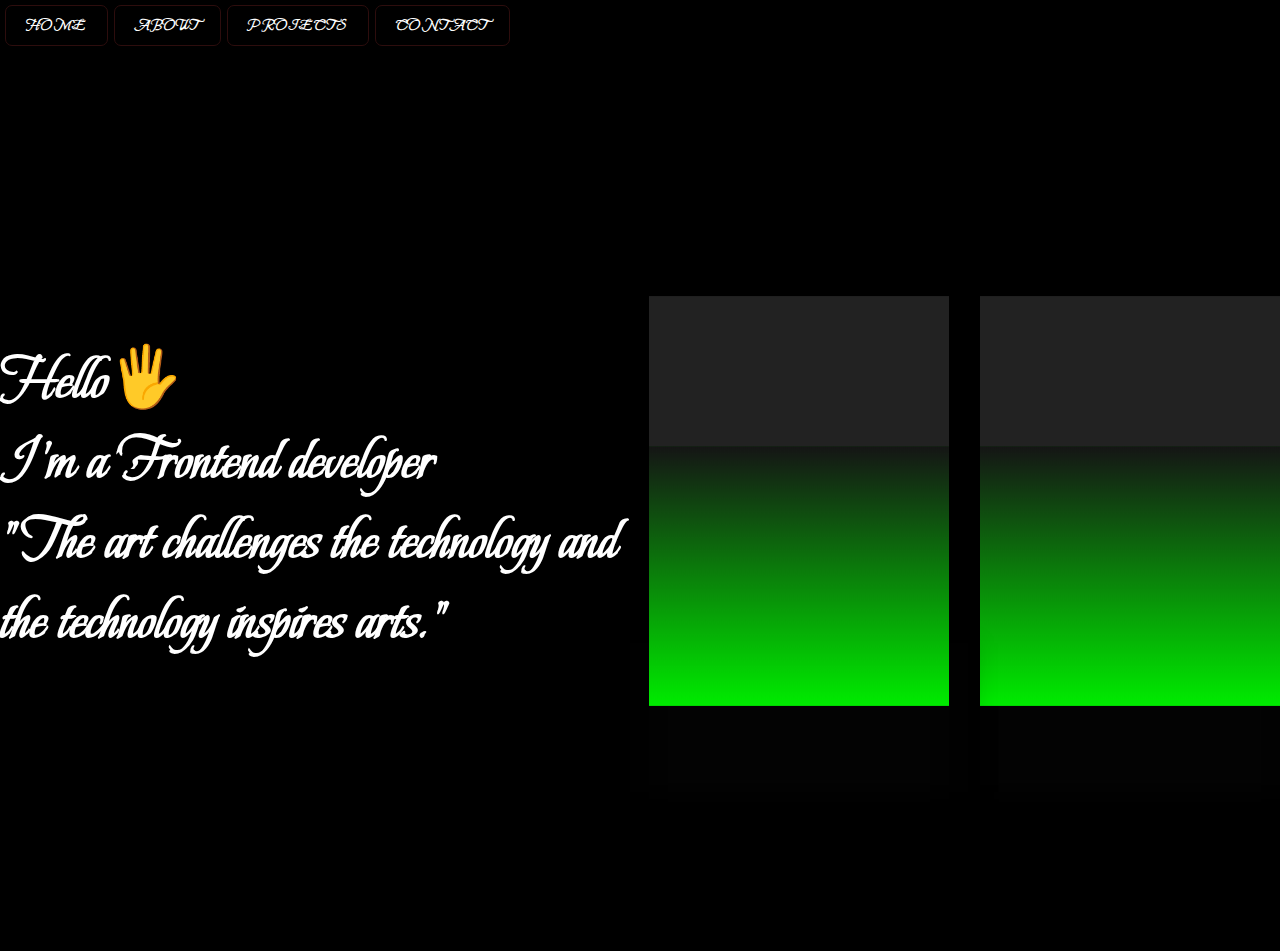
<file: index.html>
<!DOCTYPE html>
<html lang="en">
<head>
    <meta charset="UTF-8">
    <meta name="viewport" content="width=device-width, initial-scale=1.0">
    <title>Document</title>
    <link rel="stylesheet" href="practice.css">
    <link href="https://fonts.googleapis.com/css2?family=Abril+Fatface&family=Beau+Rivage&family=Libre+Caslon+Text:ital,wght@0,400;0,700;1,400&family=Monsieur+La+Doulaise&display=swap" rel="stylesheet">

</head>
<body>
    <div class="nav" id="navbar">
    <button><a href="index.html">Home</a></button>&nbsp;
    <button><a href="about.html"> About</a></button>&nbsp;
    <button><a href="projects.html">Projects</a></button>&nbsp;
    <button><a href="Contact">Contact</a></button>
    <a href="javascript:void(0);" class="icon" onclick="myFunction()">
        <i class="fa fa-bars">Menu</i></a>
</div>
<section class="home">
    
<div class="cube" id="home">
    <div class="top"></div>
    <div>
        <span style="--i:0;"></span>
        <span style="--i:1;"></span>
        <span style="--i:2;"></span>
        <span style="--i:3;"></span>
    </div>
  


</div></section>
<section class="home1">
    <div id="name"><h1> Hello🖐<br>I'm a Frontend developer <br> "The art challenges the technology and <br> the technology inspires arts."</h1></div>
    <div class="cube1" id="home1">
        <div class="top1"></div>
        <div>
            <span style="--i:0;"></span>
            <span style="--i:1;"></span>
            <span style="--i:2;"></span>
            <span style="--i:3;"></span>
        </div>
  


</div></section>
<section class="about"></section>

<script>
    function myFunction() {
    var x = document.getElementById("navbar");
    if (x.className === "nav") {
        x.className += " responsive";
    } else {
        x.className = "nav";
    }
}


</script>

</body>
</html>
</file>
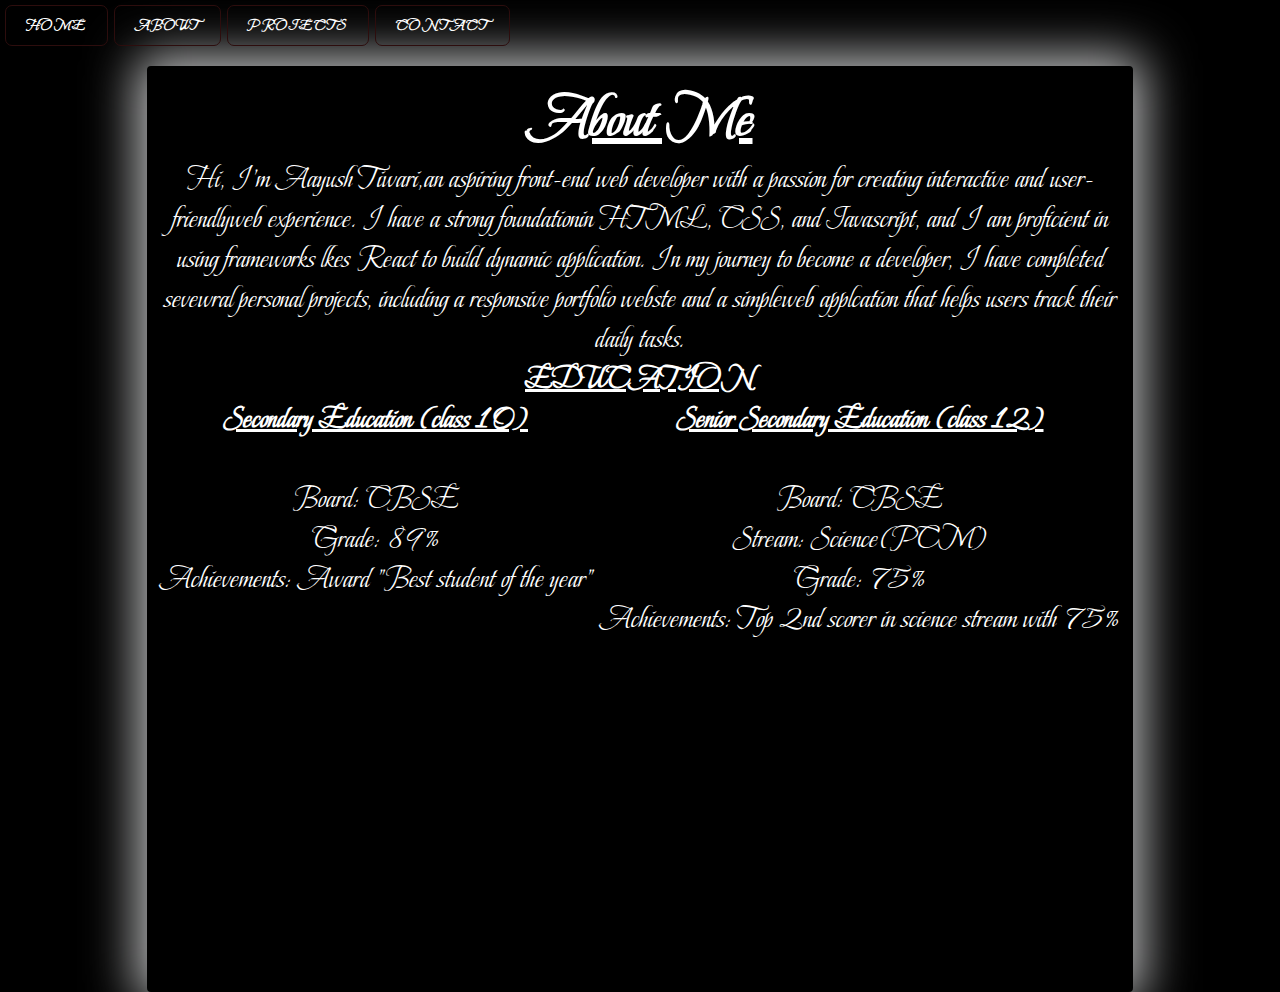
<file: about.html>
<!DOCTYPE html>
<html lang="en">

<head>
    <meta charset="UTF-8">
    <meta name="viewport" content="width=device-width, initial-scale=1.0">
    <title>about</title>
    <link rel="stylesheet" href="about.css">
    <link
        href="https://fonts.googleapis.com/css2?family=Abril+Fatface&family=Beau+Rivage&family=Libre+Caslon+Text:ital,wght@0,400;0,700;1,400&family=Monsieur+La+Doulaise&display=swap"
        rel="stylesheet">

</head>

<body>
     <div class="nav" id="navbar">
        <button><a href="index.html">Home</a></button>&nbsp;
        <button><a href="about.html"> About</a></button>&nbsp;
        <button><a href="projects.html">Projects</a></button>&nbsp;
        <button><a href="Contact">Contact</a></button>
        <a href="javascript:void(0);" class="icon" onclick="myFunction()">
            <i class="fa fa-bars">Menu</i></a>
    </div>
    <div class="div">
        <h1><u>About&nbsp;Me</u></h1>

        <p>Hi, I'm Aayush Tiwari,an aspiring front-end web developer with a passion for creating interactive and
            user-friendlyweb experience.
            I have a strong foundationin HTML, CSS, and Javascript, and I am proficient in using frameworks lkes React
            to build dynamic application. In my journey to become a developer, I have
            completed sevewral personal projects, including a responsive portfolio webste and a simpleweb applcation
            that helps users track their daily tasks.
        </p>
        <p>
            <strong><u>EDUCATION</u></strong>
        </p>
        <p class="education"><u><b>Secondary Education (class 10) </u></b><br><br>
            Board: CBSE <br>
            Grade: 89% <br>
            Achievements: Award "Best student of the year"
        </p>
        <p class="seducation"><u><b>Senior Secondary Education (class 12)</b></u><br><br>
            Board: CBSE <br>
            Stream: Science(PCM) <br>
            Grade: 75% <br>
            Achievements: Top 2nd scorer in science stream with 75%
        </p>
    </div>
      <script>
        function myFunction() {
        var x = document.getElementById("navbar");
        if (x.className === "nav") {
            x.className += " responsive";
        } else {
            x.className = "nav";
        }
    }
    
    
    </script>

</body>

</html>
</file>
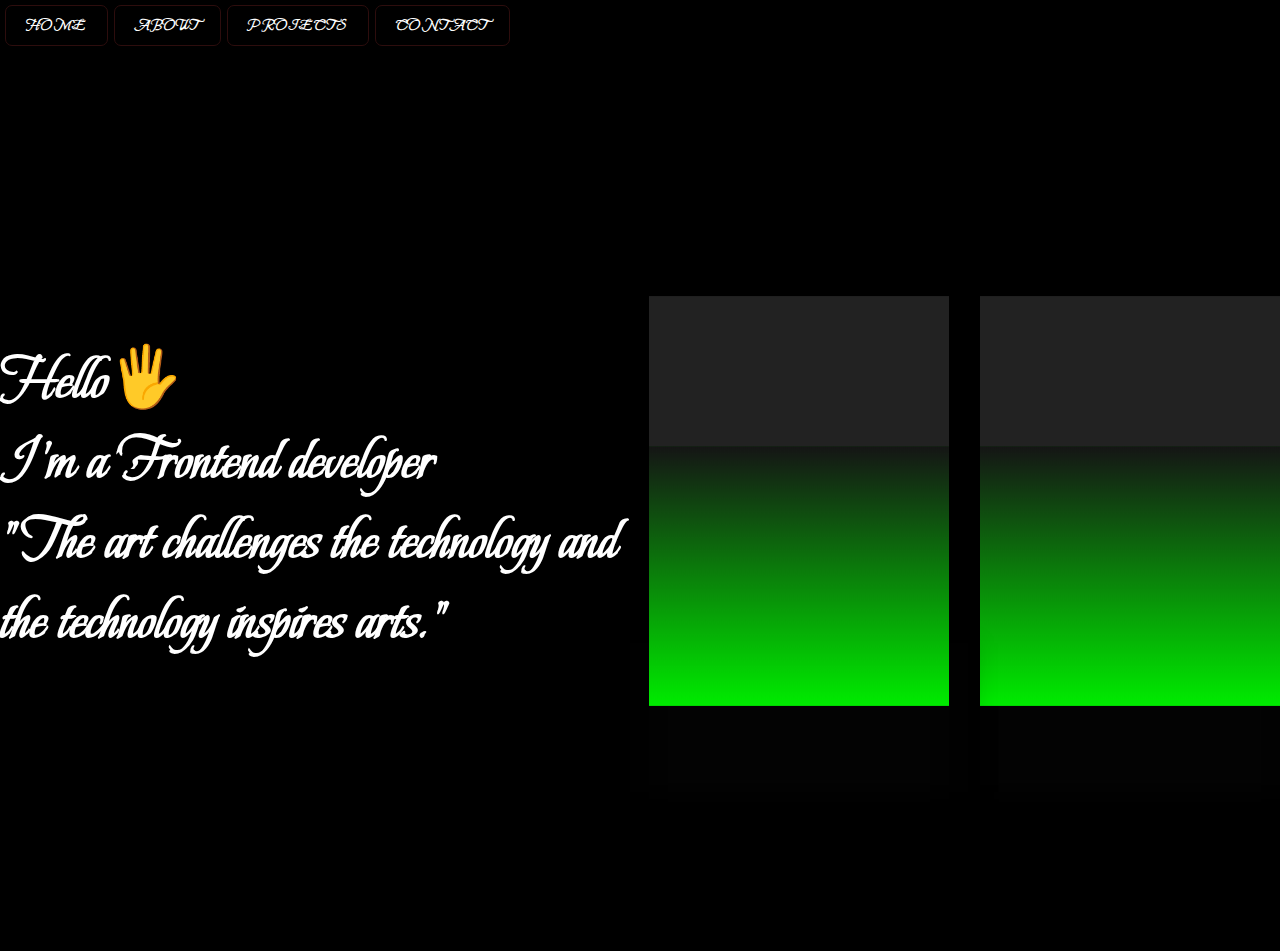
<file: practice.html>
<!DOCTYPE html>
<html lang="en">
<head>
    <meta charset="UTF-8">
    <meta name="viewport" content="width=device-width, initial-scale=1.0">
    <title>Document</title>
    <link rel="stylesheet" href="practice.css">
    <link href="https://fonts.googleapis.com/css2?family=Abril+Fatface&family=Beau+Rivage&family=Libre+Caslon+Text:ital,wght@0,400;0,700;1,400&family=Monsieur+La+Doulaise&display=swap" rel="stylesheet">

</head>
<body>
    <div class="nav" id="navbar">
    <button><a href="home" target="_blank">Home</a></button>&nbsp;
    <button><a href="about.html" target="_blank"> About</a></button>&nbsp;
    <button><a href="Projects" target="_blank">Projects</a></button>&nbsp;
    <button><a href="Contact" target="_blank">Contact</a></button>
    <a href="javascript:void(0);" class="icon" onclick="myFunction()">
        <i class="fa fa-bars">Menu</i></a>
</div>
<section class="home">
    
<div class="cube" id="home">
    <div class="top"></div>
    <div>
        <span style="--i:0;"></span>
        <span style="--i:1;"></span>
        <span style="--i:2;"></span>
        <span style="--i:3;"></span>
    </div>
  


</div></section>
<section class="home1">
    <div id="name"><h1> Hello🖐<br>I'm a Frontend developer <br> "The art challenges the technology and <br> the technology inspires arts."</h1></div>
    <div class="cube1" id="home1">
        <div class="top1"></div>
        <div>
            <span style="--i:0;"></span>
            <span style="--i:1;"></span>
            <span style="--i:2;"></span>
            <span style="--i:3;"></span>
        </div>
  


</div></section>
<section class="about"></section>

<script>
    function myFunction() {
    var x = document.getElementById("navbar");
    if (x.className === "nav") {
        x.className += " responsive";
    } else {
        x.className = "nav";
    }
}


</script>

</body>
</html>
</file>
<file: practice.css>
* {
    margin: 0;
    padding: 0;
    box-sizing: border-box;
 font-family: "Beau Rivage", cursive;

}


body {
   
    justify-content: center;
    align-items: center;
    height: 100vh;
 
    background: #000;
}
.nav {
    margin: 5px;
    justify-content: center;
    align-items: center;

    background: #000;
}
.nav a {
    list-style: none;
    text-decoration: none;
    color: #fff;
}

button {
    position: relative;
    padding: 10px 20px ;
    border-radius: 7px;
    border: 1px solid rgb(45, 13, 13);
    font-size: 14px;
    text-transform: uppercase;
    font-weight: 600;
    letter-spacing: 2px;
    background: transparent;
    color: #fff;
    overflow: hidden;
    box-shadow: 0 0 0 0 transparent;
    -webkit-transition: all 0.2s ease-in;
    -moz-transition: all 0.2s ease-in;
    transition: all 0.2s ease-in;
    
}
button:hover {

    box-shadow: 0 0 30PX 5PX rgba(237, 238, 239, 0.815);
    -webkit-transition: all 0.2s ease-out;
    -moz-transition: all 0.2s ease-out;
    transition: all 0.2s ease-out;
    cursor: pointer;
}
button:hover::before {
    -webkit-animation: sh02 0.5s 0s linear;
    -moz-animation: sh02 0.5s 0s linear;
    animation: sh02 0.5s 0s linear;
}
button::before {
    content: '';
    display: block;
    width: 0px;
    height: 86%;
    position: absolute;
    top: 7%;
    left: 0%;
    opacity: 0;
    background: #fff;
    box-shadow: 0 0 50px 30px #fff;
    -webkit-transform: skewX(-30deg);
    -moz-transform: skewX(-30deg);
    -ms-transform: skewX(-30deg);
    -o-transform: skewX(-30deg);
    transform: skewX(-30deg);
}
@keyframes sh02 {
    from {
        opacity: 0;
        left: 0%;
    }
    50% {
        opacity: 1;
    }
    to {
        opacity: 0;
        left: 100%;
    }
}
button:active {
    box-shadow: 0 0 0 0 transparent;
    -webkit-transition: box-shadow 0.2s ease-in;
    -moz-transition: box-shadow 0.2s ease-in;
    transition: box-shadow 0.2s ease-in;
}

.nav .icon {
    display: none;
}



@media screen and (max-width: 600px) {
    .nav button:not(:first-child) {display: none;}
    .nav button.icon {
        float: right;
        display: block;
    }  
    .nav a.icon {
        float: right;
      margin: 10px;
        display: block;
    }
   
}
 @media screen and (max-width: 600px) {
    .nav.responsive {position: relative;}
    .nav.responsive .icon {
        position: absolute;
        right: 0;
        top: 0;
    }
    .nav.responsive button {
        float: none;
        display: block;
        text-align: left;
    }
   
 }
 .home {
    display: flex;
    justify-content: center;
    align-items: center;
    min-height: 100vh;
    float: right;
 }
 #home {
    margin: auto;
   
}


 .cube {
       width: 300px;
    height: 300px;
    transform-style: preserve-3d;
    transform: rotateX(-30deg);
    animation: animate 4s linear infinite;

 }
 @keyframes animate {
    0% {
        transform: rotateX(-30deg) rotateY(0deg) ;
       
    }
    100% {
        transform: rotateX(-30deg) rotateY(360deg);
       
    }
 }
 .cube div {
    position: absolute;
    top: 0;
    left: 0;
    width: 100%;
    height: 100%;
    transform-style: preserve-3d;
 }
 .cube div span {
    position: absolute;
    top: 0;
    left: 0;
    width: 100%;
    height: 100%;
    background: linear-gradient(#151515,#00ec00);
    transform: rotateY(calc(90deg * var(--i)))translateZ(150px);
    animation: ani 5s linear infinite;
    
 }
 @keyframes ani {
    0% {
        background: linear-gradient(#151515,#00ec00);

    }
    100% {
        background: linear-gradient(#151515,#ec0000);
    }
 }

 .top {
    position: absolute;
    top: 0;
    left: 0;
    width: 300px;
    height: 300px;
    background: #222;
    transform: rotateX(90deg) translateZ(150px);
 }
 .top::before {
    content: '';
    position: absolute;
    top: 0;
    left: 0;
    width: 300px;
    height: 300px;
    background: rgb(3, 3, 3);
    transform: translateZ(-400px);
    filter: blur(20px);
    animation: an 5s linear infinite;
 }
 @keyframes an {
    0% {
        box-shadow: 0 0 120px rgba(0, 255, 0, 0.2), 
    0 0 200px rgba(0, 255, 0, 0.4),
    0 0 300px rgba(0, 255, 0, 0.6),
    0 0 400px rgba(0, 255, 0, 0.8),
    0 0 500px rgba(0, 255, 0, 1);

    }
    100% {
        box-shadow: 0 0 120px rgba(255, 0, 0, 0.2), 
    0 0 200px rgba(255, 0, 0, 0.4),
    0 0 300px rgba(255, 0, 0, 0.6),
    0 0 400px rgba(255, 0, 0, 0.8),
    0 0 500px rgb(255, 0, 0);
    }
 }



 
 .home1 {
   display: flex;
   justify-content: center;
   align-items: center;
   min-height: 100vh;
  
    
 }
 .home1 h1 {
   align-items: left;
   justify-content: center;
   
  font-family: "Beau Rivage", cursive;
   
    
    color: white;
    font-size: 60px;

 }
 #home1 {
    margin: auto;
   
}


 .cube1 {
       width: 300px;
    height: 300px;
    transform-style: preserve-3d;
    transform: rotateX(-30deg);
    animation: animate 4s linear infinite;

 }
 @keyframes animate {
    0% {
        transform: rotateX(-30deg) rotateY(0deg) ;
       
    }
    100% {
        transform: rotateX(-30deg) rotateY(360deg);
       
    }
 }
 .cube1 div {
    position: absolute;
    top: 0;
    left: 0;
    width: 100%;
    height: 100%;
    transform-style: preserve-3d;
 }
 .cube1 div span {
    position: absolute;
    top: 0;
    left: 0;
    width: 100%;
    height: 100%;
    background: linear-gradient(#151515,#00ec00);
    transform: rotateY(calc(90deg * var(--i)))translateZ(150px);
    animation: ani 5s linear infinite;
    
 }
 @keyframes ani {
    0% {
        background: linear-gradient(#151515,#00ec00);

    }
    100% {
        background: linear-gradient(#151515,#ec0000);
    }
 }

 .top1 {
    position: absolute;
    top: 0;
    left: 0;
    width: 300px;
    height: 300px;
    background: #222;
    transform: rotateX(90deg) translateZ(150px);
 }
 .top1::before {
    content: '';
    position: absolute;
    top: 0;
    left: 0;
    width: 300px;
    height: 300px;
    background: rgb(3, 3, 3);
    transform: translateZ(-400px);
    filter: blur(20px);
    animation: an 5s linear infinite;
 }
 @keyframes an {
    0% {
        box-shadow: 0 0 120px rgba(0, 255, 0, 0.2), 
    0 0 200px rgba(0, 255, 0, 0.4),
    0 0 300px rgba(0, 255, 0, 0.6),
    0 0 400px rgba(0, 255, 0, 0.8),
    0 0 500px rgba(0, 255, 0, 1);

    }
    100% {
        box-shadow: 0 0 120px rgba(255, 0, 0, 0.2), 
    0 0 200px rgba(255, 0, 0, 0.4),
    0 0 300px rgba(255, 0, 0, 0.6),
    0 0 400px rgba(255, 0, 0, 0.8),
    0 0 500px rgb(255, 0, 0);
    }
 }

 @media screen and (max-width: 1024px) {
  .home div {
    display: none;
  }
  .home1 .cube1 {
    display: none;
    
   
  }
  .home1 h1 {
    position: sticky;
    align-items: center;
    font-size: 40px;
    font-family: "Beau Rivage", cursive;
  }
 

 
 }
</file>
<file: about.css>
* {
    margin: 0;
    padding: 0;
    box-shadow: border-box;
    font-family: "Beau Rivage", cursive;
   
}
 
body {
    display: block;
   justify-content: center;
   align-items: center;
   
    width: 100%;
    height: 100vh;
    background: #000;
    
}

.nav {
    margin: 5px;
    justify-content: center;
    align-items: center;

    background: #000;
}
.nav a {
    list-style: none;
    text-decoration: none;
    color: #fff;
}

button {
    position: relative;
    padding: 10px 20px ;
    border-radius: 7px;
    border: 1px solid rgb(45, 13, 13);
    font-size: 14px;
    text-transform: uppercase;
    font-weight: 600;
    letter-spacing: 2px;
    background: transparent;
    color: #fff;
    overflow: hidden;
    box-shadow: 0 0 0 0 transparent;
    -webkit-transition: all 0.2s ease-in;
    -moz-transition: all 0.2s ease-in;
    transition: all 0.2s ease-in;
    
}
button:hover {

    box-shadow: 0 0 30PX 5PX rgba(237, 238, 239, 0.815);
    -webkit-transition: all 0.2s ease-out;
    -moz-transition: all 0.2s ease-out;
    transition: all 0.2s ease-out;
    cursor: pointer;
}
button:hover::before {
    -webkit-animation: sh02 0.5s 0s linear;
    -moz-animation: sh02 0.5s 0s linear;
    animation: sh02 0.5s 0s linear;
}
button::before {
    content: '';
    display: block;
    width: 0px;
    height: 86%;
    position: absolute;
    top: 7%;
    left: 0%;
    opacity: 0;
    background: #fff;
    box-shadow: 0 0 50px 30px #fff;
    -webkit-transform: skewX(-30deg);
    -moz-transform: skewX(-30deg);
    -ms-transform: skewX(-30deg);
    -o-transform: skewX(-30deg);
    transform: skewX(-30deg);
}
@keyframes sh02 {
    from {
        opacity: 0;
        left: 0%;
    }
    50% {
        opacity: 1;
    }
    to {
        opacity: 0;
        left: 100%;
    }
}
button:active {
    box-shadow: 0 0 0 0 transparent;
    -webkit-transition: box-shadow 0.2s ease-in;
    -moz-transition: box-shadow 0.2s ease-in;
    transition: box-shadow 0.2s ease-in;
}

.nav .icon {
    display: none;
}



@media screen and (max-width: 600px) {
    .nav button:not(:first-child) {display: none;}
    .nav button.icon {
        float: right;
        display: block;
    }  
    .nav a.icon {
        float: right;
      margin: 10px;
        display: block;
    }
   
}
 @media screen and (max-width: 600px) {
    .nav.responsive {position: relative;}
    .nav.responsive .icon {
        position: absolute;
        right: 0;
        top: 0;
    }
    .nav.responsive button {
        float: none;
        display: block;
        text-align: left;
    }
 }
.div h1 {
    font-size: 60px;
}

body .div {
    
    margin: auto;
    margin-top: 20px;
    padding: 10px;
    display: block;
   height: 100%;
   width: 75%;
   text-align: center;
   border: #fff solid 2px;
   color: #fff;
   background: #000;
    
}
 body .div {
   border: black solid 3px;
   border-radius: 4px;
   
   box-shadow: 0 0 50PX 10PX rgba(237, 238, 239, 0.815);
   -webkit-transition: all 0.2s ease-out;
   -moz-transition: all 0.2s ease-out;
   transition: all 0.2s ease-out;
   cursor: pointer;

 }
 .div::before {
    -webkit-animation: sh02 4s 0s linear ;
    -moz-animation: sh02 4s 0s linear ;
    animation: sh02 4s 0s linear ;
}
.div::before {
    content: '';
    display: block;
    width: 0px;
    height: 86%;
    position: absolute;
    top: 7%;
    left: 0%;
    opacity: 0;
    background: #fff;
    box-shadow: 0 0 50px 30px #fff;
    -webkit-transform: skewX(-30deg);
    -moz-transform: skewX(-30deg);
    -ms-transform: skewX(-30deg);
    -o-transform: skewX(-30deg);
    transform: skewX(-30deg);
}
@keyframes sh02 {
    from {
        opacity: 0;
        left: 0%;
    }
    50% {
        opacity: 1;
    }
    to {
        opacity: 0;
        left: 100%;
    }
}
body .div p {
    font-size: 30px;
   

}

body .div .education {
    float: left;
    color: white;
}
body .div .seducation {
    float: right;
    color: white;
}

@media screen and (max-width:800px) {
    body .div  {
        height: 85rem;
    }

    
}
</file>
